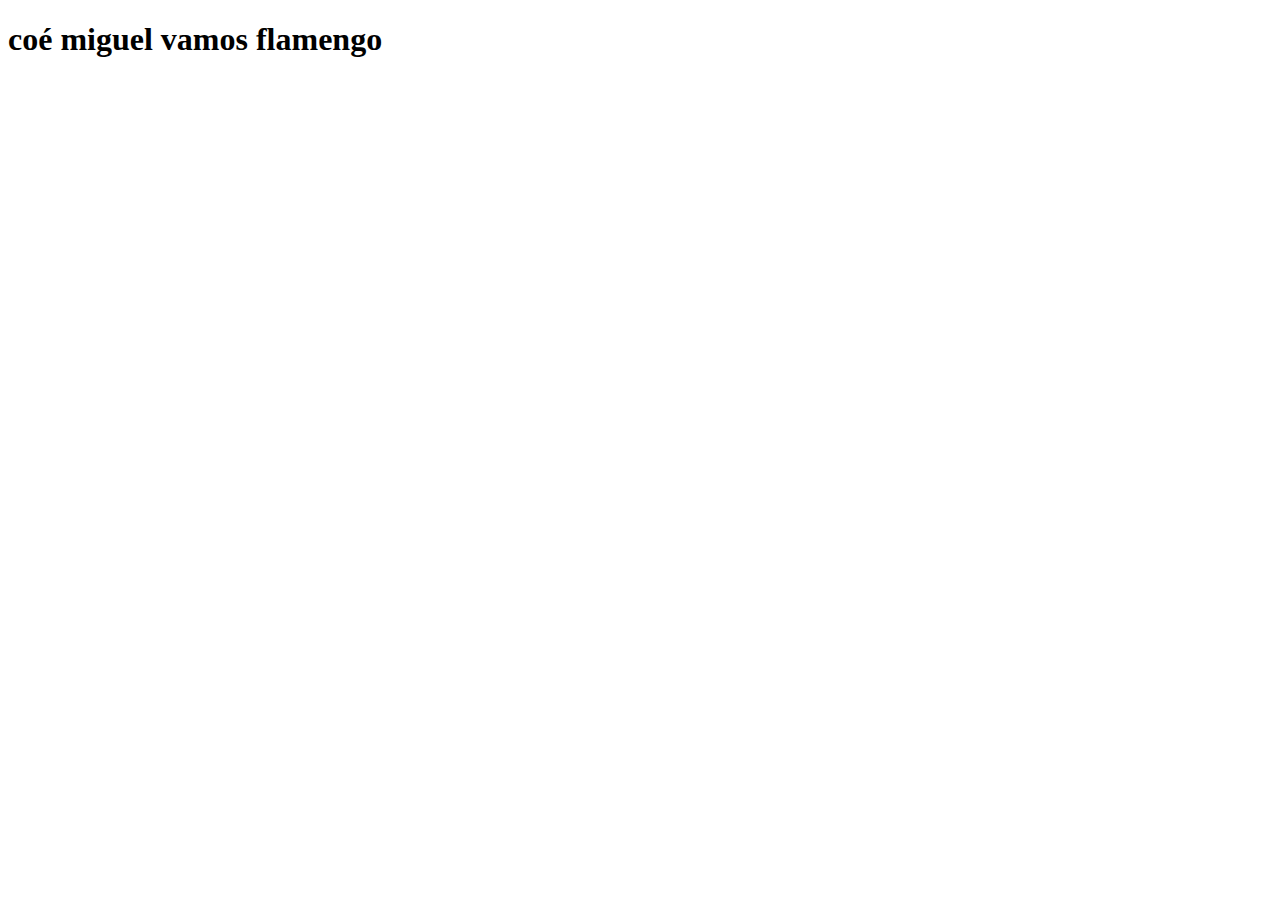
<file: index.html>
<!DOCTYPE html>
<html lang="en">
<head>
    <meta charset="UTF-8">
    <meta name="viewport" content="width=device-width, initial-scale=1.0">
    <title>Document</title>
</head>
<body>
    <h1> coé miguel vamos flamengo </h1>
</body>
</html>
</file>
